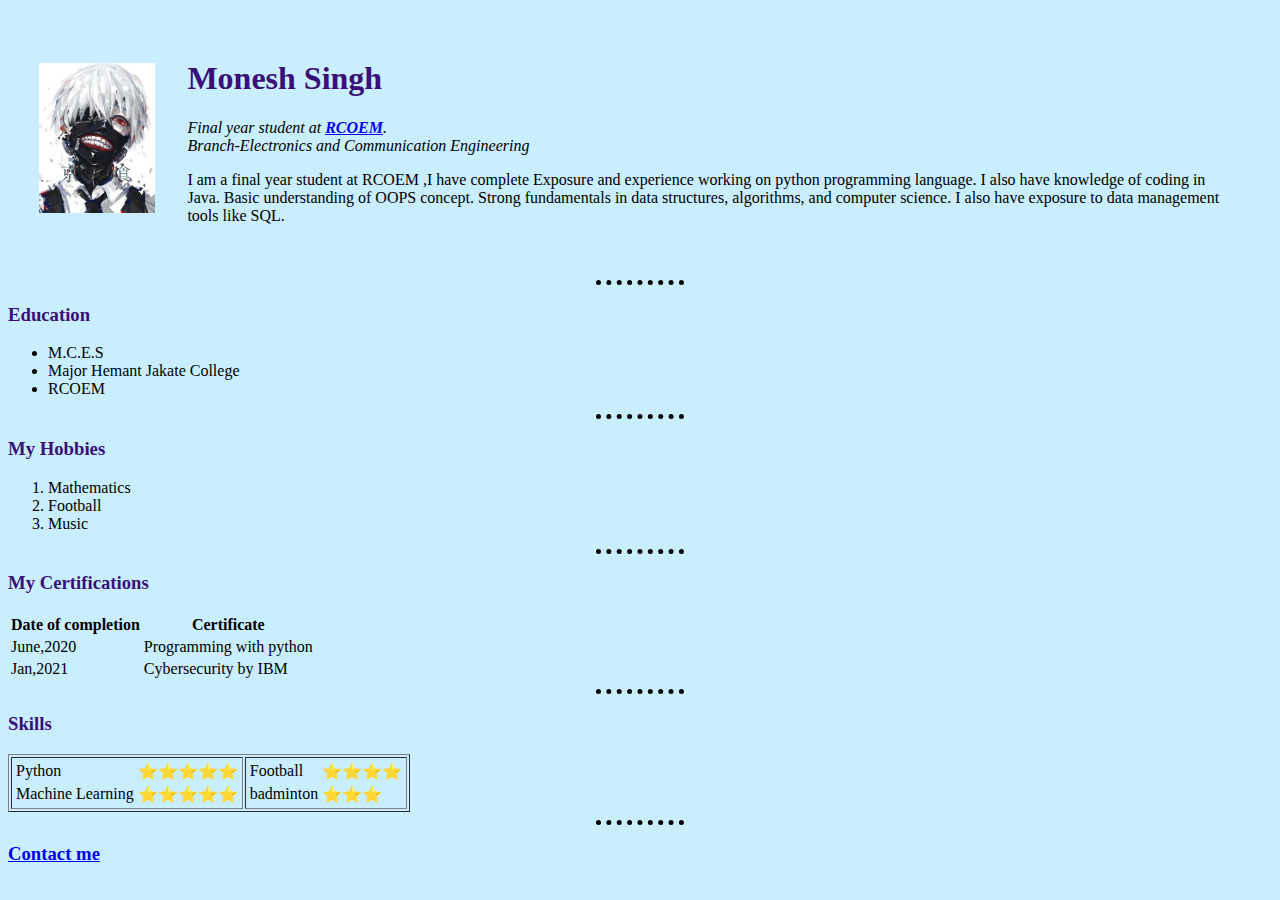
<file: index.html>
<!DOCTYPE html>
<html lang="en">
<head>
    <meta charset="UTF-8">
    <meta name="viewport" content="width=device-width, initial-scale=1.0">
    <link rel="stylesheet" href="css/styles.css">
    <title>mywebsite</title>
</head>

<body>
    <table cellspacing="30">
        <tr>
            <td><img src="Images/545905.jpg" alt="Monesh DP"></td>
            <td><h1>Monesh Singh</h1>
                <p><em>Final year student at <strong><a href="http://www.rknec.edu/"> RCOEM</a></strong>.</em><br><em>Branch-Electronics and Communication Engineering</em></p>
                <p>I am a final year student at RCOEM ,I have complete Exposure and experience working on python programming language. I also have
                    knowledge of coding in Java. Basic understanding of OOPS concept. Strong fundamentals in data
                    structures, algorithms, and computer science. I also have exposure to data management tools like
                    SQL.</p>
                </td>
        </tr>
    </table>
    <hr>
    <h3>Education</h3>
    <ul>
        <li>M.C.E.S</li>
        <li> Major Hemant Jakate College</li>
        <li> RCOEM </li>
    </ul>
    <hr>
    <h3>My Hobbies</h3>
    <ol>
        <li>Mathematics</li>
        <li>Football</li>
        <li>Music</li>
    </ol>
    <hr>
    <h3>My Certifications</h3>
    <table>
        <thead>
            <tr>
                <th>Date of completion</th>
                <th>Certificate</th>
            </tr>
        </thead>
        <tbody>
            <tr>
                <td>June,2020</td>
                <td>Programming with python</td>
            </tr>
            <tr>
                <td>Jan,2021</td>
                <td>Cybersecurity by IBM</td>
            </tr>
        </tbody>
    </table>
    <hr>
    <h3>Skills</h3>
    <table border="1">
        <tr>
            <td>
                <table>
                    <tr>
                        <td>Python</td>
                        <td>⭐⭐⭐⭐⭐</td>
                    </tr>
                    <tr>
                        <td>Machine Learning</td>
                        <td>⭐⭐⭐⭐⭐</td>
                    </tr>
                </table>
            </td>
            <td>
                <table>
                    <tr>
                        <td>Football</td>
                        <td>⭐⭐⭐⭐</td>
                    </tr>
                    <tr>
                        <td>badminton</td>
                        <td>⭐⭐⭐</td>
                    </tr>
                </table>
            </td>
        </tr>
    </table>
    <hr>
    <h3><a href="contact-me.html">Contact me</a></h3>
</body>
</html>
</file>
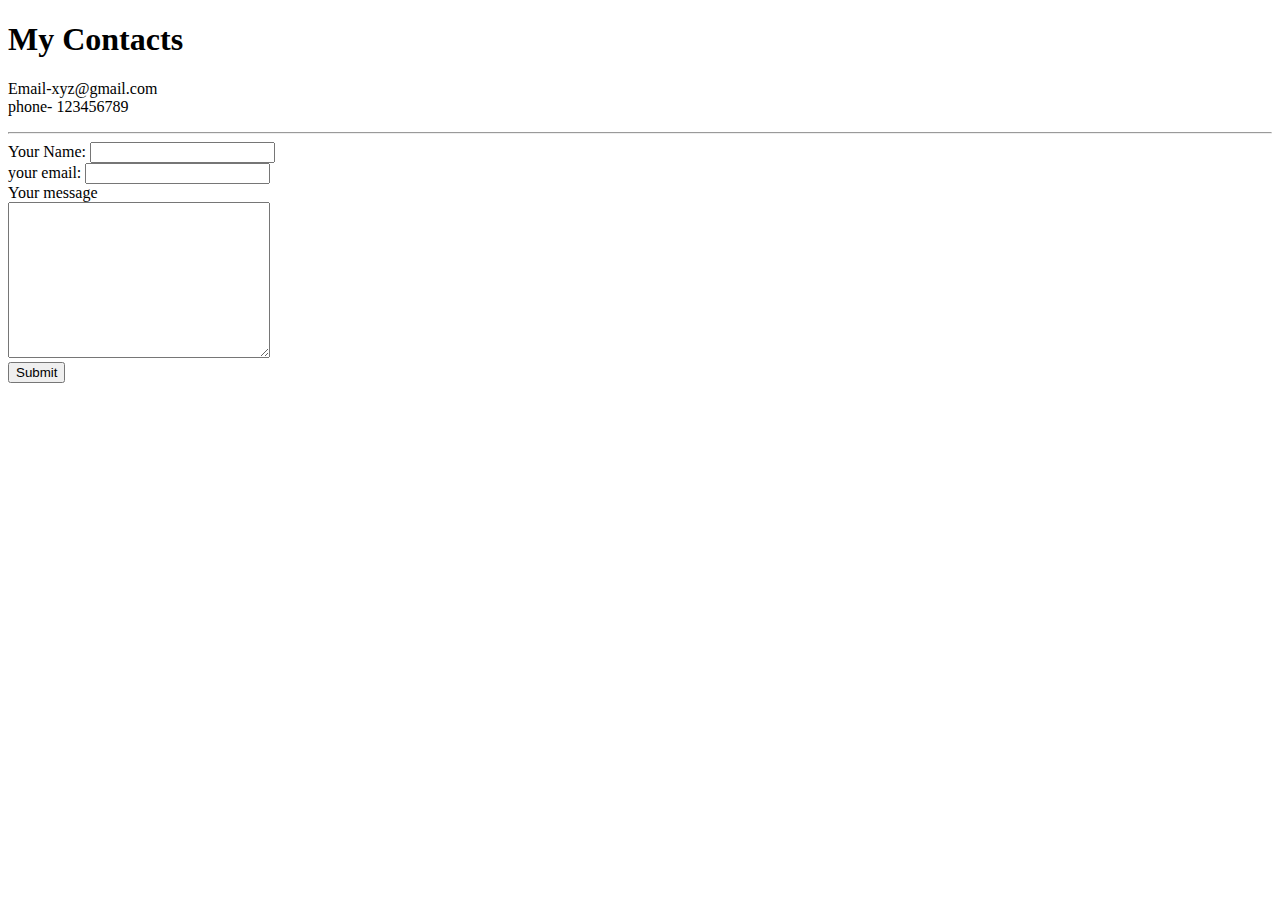
<file: contact.html>
<!DOCTYPE html>
<html lang="en">
<head>
    <meta charset="UTF-8">
    <meta http-equiv="X-UA-Compatible" content="IE=edge">
    <meta name="viewport" content="width=device-width, initial-scale=1.0">
    <title>My contacts</title>
</head>
<body>
    <h1>My Contacts</h1>
    <p>Email-xyz@gmail.com <br> phone- 123456789</p>
    <hr>
    <form action="index.html">
        <label>Your Name:</label>
        <input type="text" value=""><br>
        <label for="">your email:</label>
        <input type="email" name="" id=""><br>
        <label for="">Your message</label><br>
        <textarea name="" id="" cols="30" rows="10"></textarea><br>
        <input type="submit" name="">
    </form>
</body>
</html>
</file>
<file: css/styles.css>
img{
    height: 150px;
}
body{
    background-color: #C9EEFF;
}
hr{
    border-color: black;
    border-style: dotted none none;
    border-width: 5px;
    width: 7%;
}
h1{
    color:#3A1078;
}
h3{
    color: #3A1078;
}
</file>
